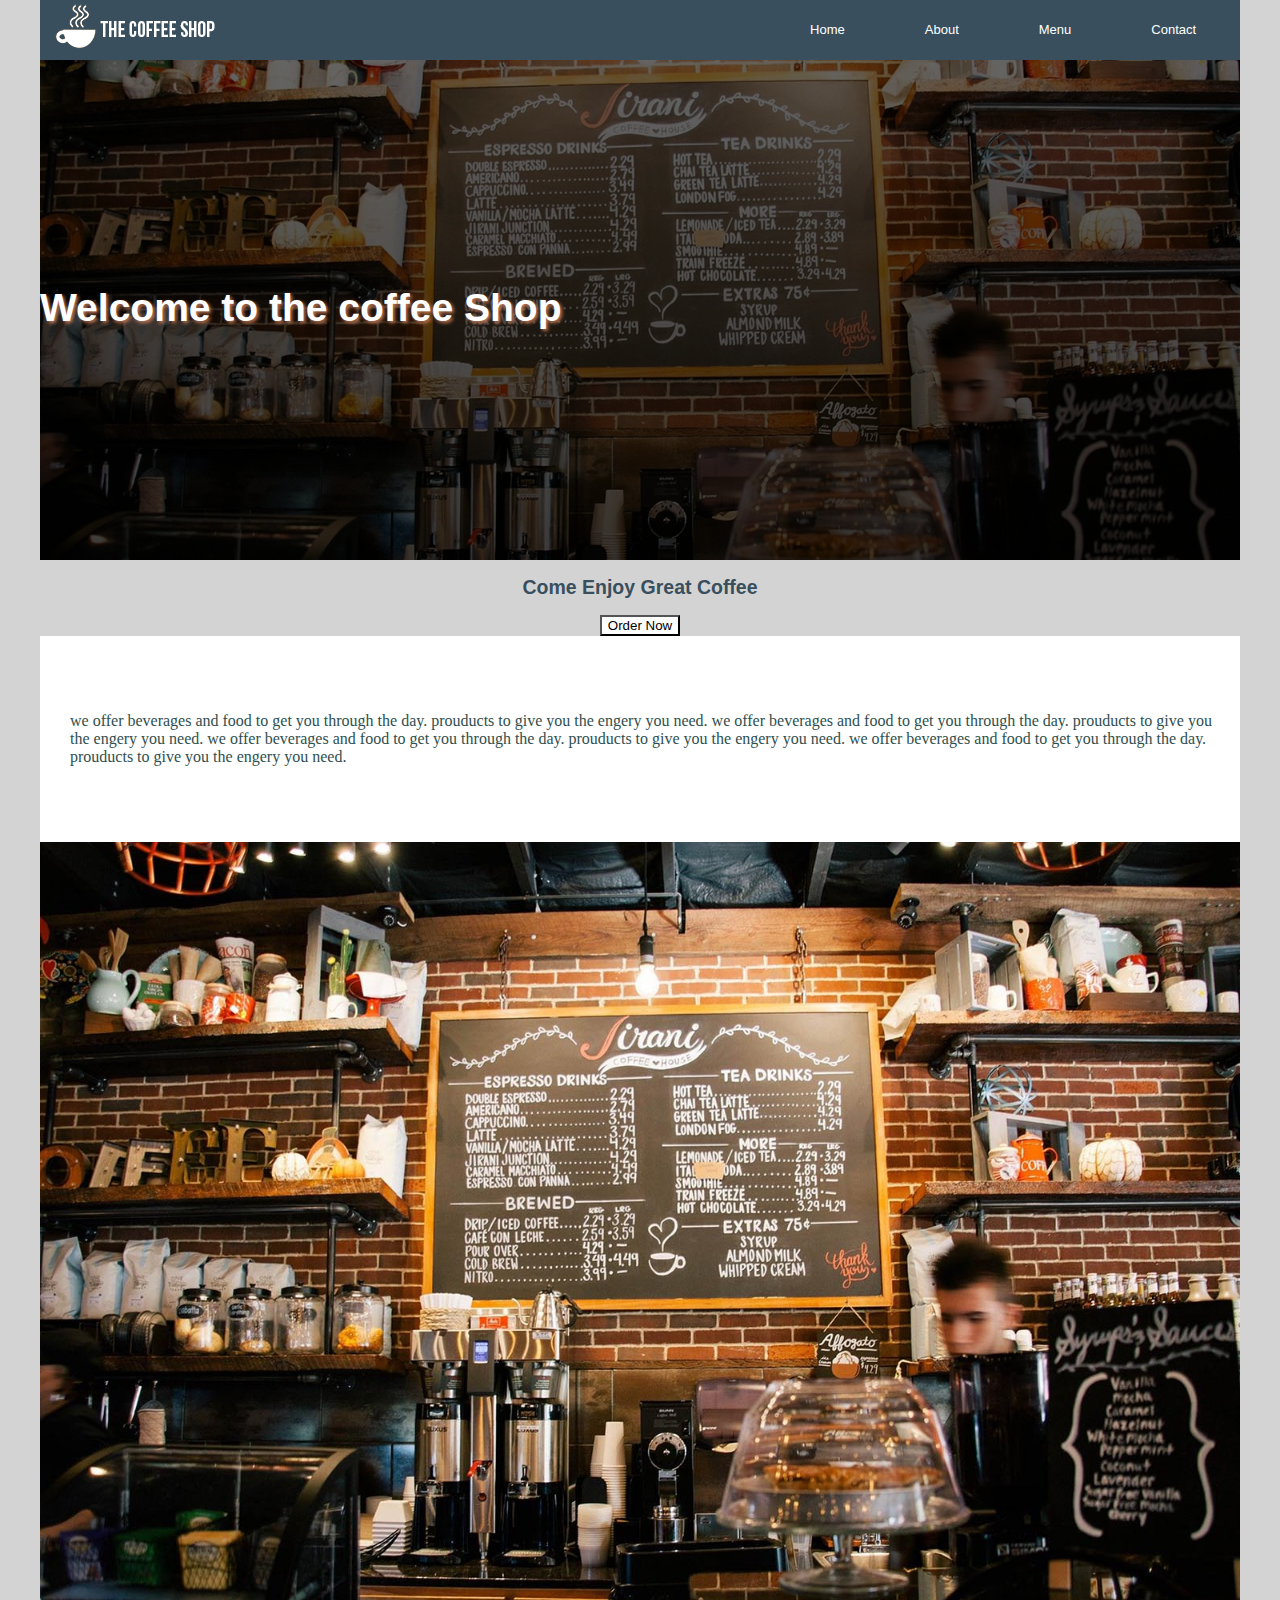
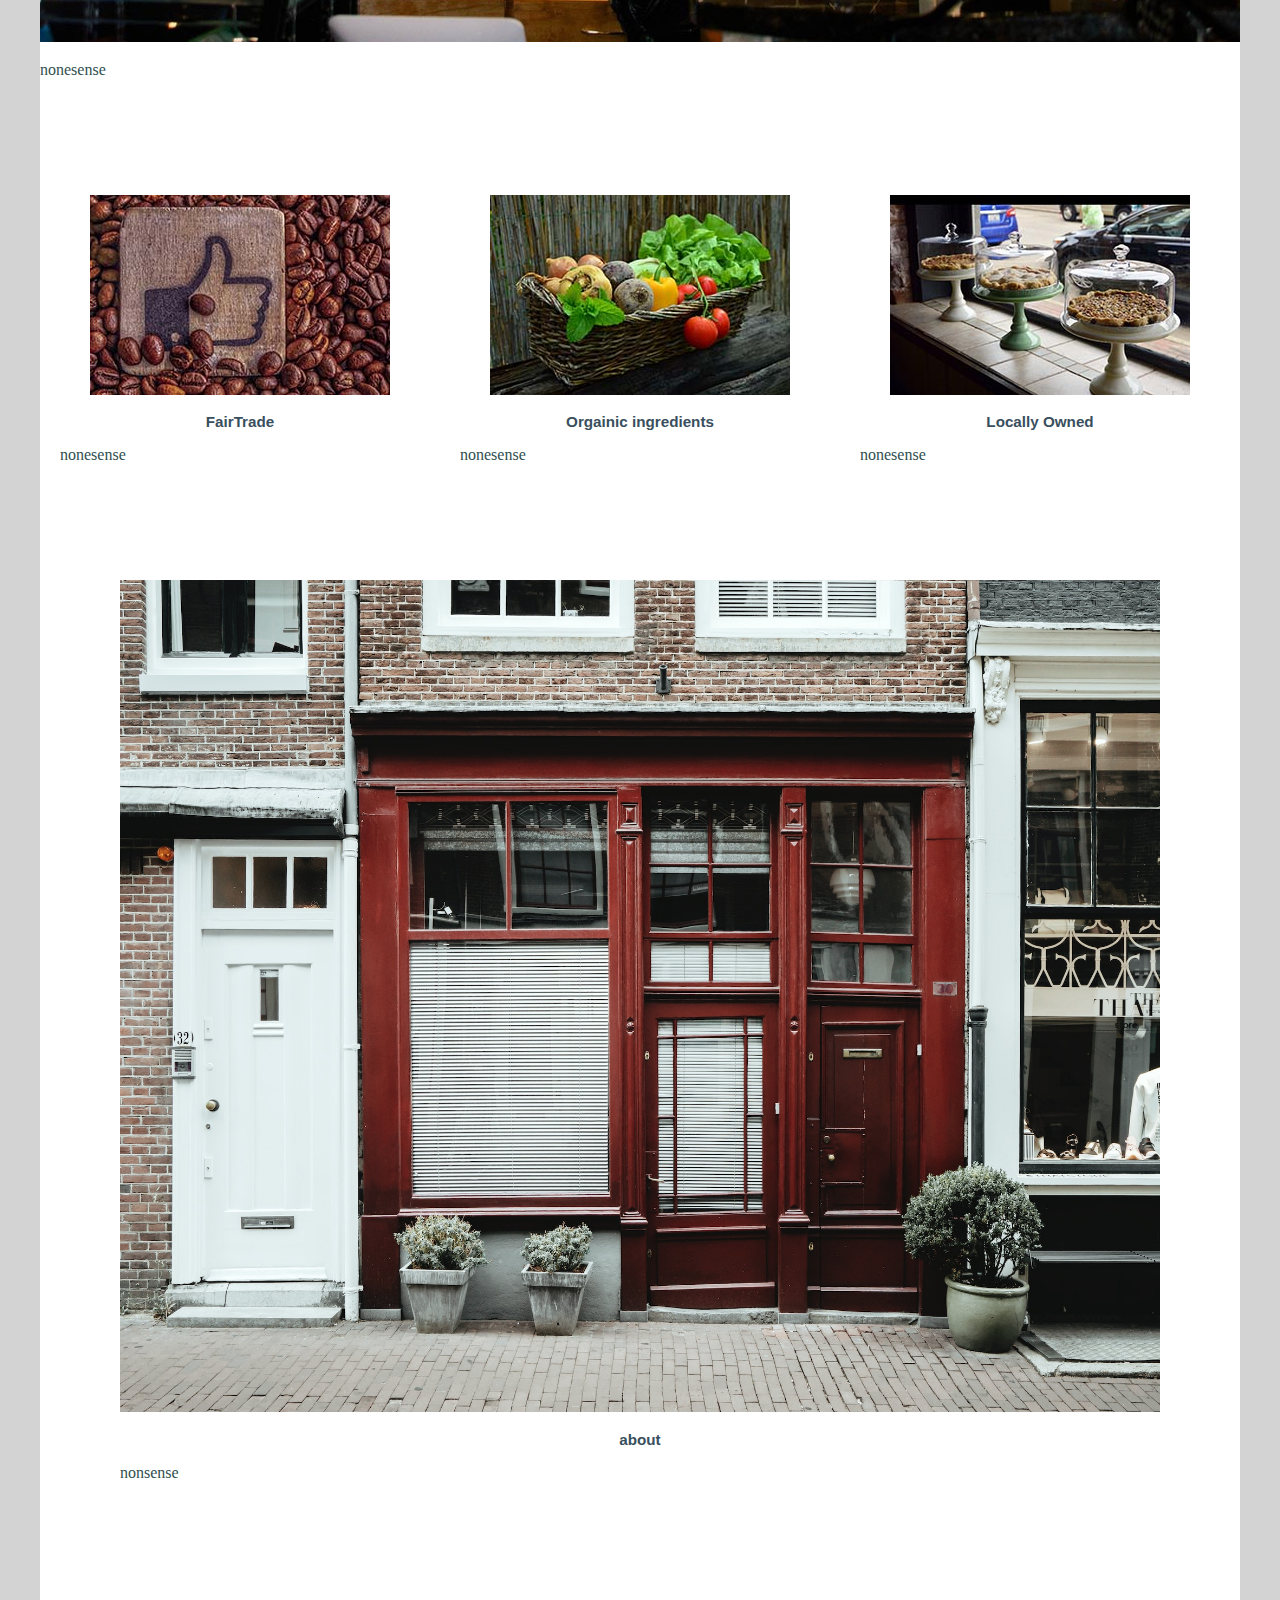
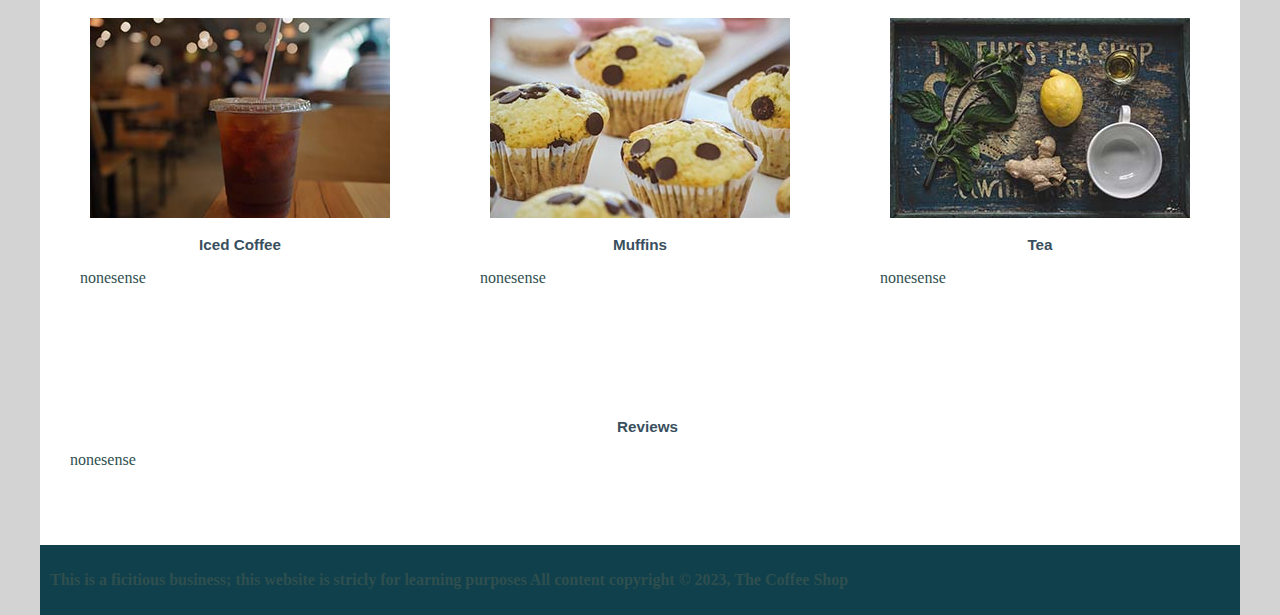
<file: sigmon_responsive-1/index.html>
<!DOCTYPE html>
<html lang="en">
<head>
    <meta charset="UTF-8">
    <meta http-equiv="X-UA-Compatible" content="IE=edge">
    <meta name="viewport" content="width=device-width, initial-scale=1.0">
    <title>The Coffee Shop</title>
    <link rel="stylesheet" href="style_sheet.css">
</head>
<body>
    <header>
        <nav>
            <ul class="main_nav">
                <li class="logo"><img src="coffee_shop_logo.png" alt="the Coffee Shop"></li>
                <li><a href="index.html"> Home</a></li>
                <li><a href="about.html">About</a></li>
                <li><a href="menu/Menu.html"> Menu</a></li>
                <li><a href="contact.html">Contact</a></li>
            </ul>
        </nav>

        <div class="hero_image">
        <h1 class="hero_header">Welcome to the coffee Shop</h1>
       
    </header>

    <main>
        <div class="hero_text">
            <h2>Come Enjoy Great Coffee</h2>
            <button>Order Now</button></div>
       


            <div id="container">
                <div id="problem">
                <p>we offer beverages and food to get you through the day. prouducts to give you 
                    the engery you need. we offer beverages and food to get you through the day. prouducts to give you 
                    the engery you need. we offer beverages and food to get you through the day. prouducts to give you 
                    the engery you need. we offer beverages and food to get you through the day. prouducts to give you 
                    the engery you need. 
                </p></div>

                <div id="img1">
                    <img src="images/coffee_shop.jpg" alt="The Coffee Shop">
                    <p> nonesense</p>
                </div>

                <div id="hlight1">
                    <img src="images/fairtrade.jpg" alt="fairtrade coffee beans">
                    <h3> FairTrade </h3>
                    <p> nonesense</p>
                </div>

                <div id="hlight2">
                    <img src="images/organic.jpg" alt="Produce in a basket">
                    <h3> Orgainic ingredients</h3>
                    <p> nonesense</p>
                </div>


                <div id="hlight3">
                    <img src="images/local.jpg" alt="Pies in window">
                    <h3> Locally Owned</h3>
                    <p> nonesense</p>
                </div>
                
                <div id="about">
                    <img src="images/shop.jpg" alt="Coffee Shop">
                    <h3> about</h3>
                    <p>nonsense</p>
                </div>

                <div id="product1">
                    <img src="images/icedcoffee.jpg" alt="Iced Coffee">
                    <h3>Iced Coffee</h3>
                    <p> nonesense</p>
                </div>

                <div id="product2">
                    <img src="images/muffin.jpg" alt="Muffin">
                    <h3>Muffins</h3>
                    <p>nonesense</p>
                </div>

                <div id="product3">
                    <img src="images/tea.jpg" alt="Tea">
                    <h3> Tea </h3>
                    <p> nonesense</p>
                </div>
                
                <div id="review">
                    <h3> Reviews</h3>
                    <p>nonesense</p>
                </div>
    </main>
    <footer>
       <p> This is a ficitious business; this website is stricly for learning purposes 
        All content copyright &copy; 2023, The Coffee Shop</p>
    </footer>
    
</body>
</html>
</file>
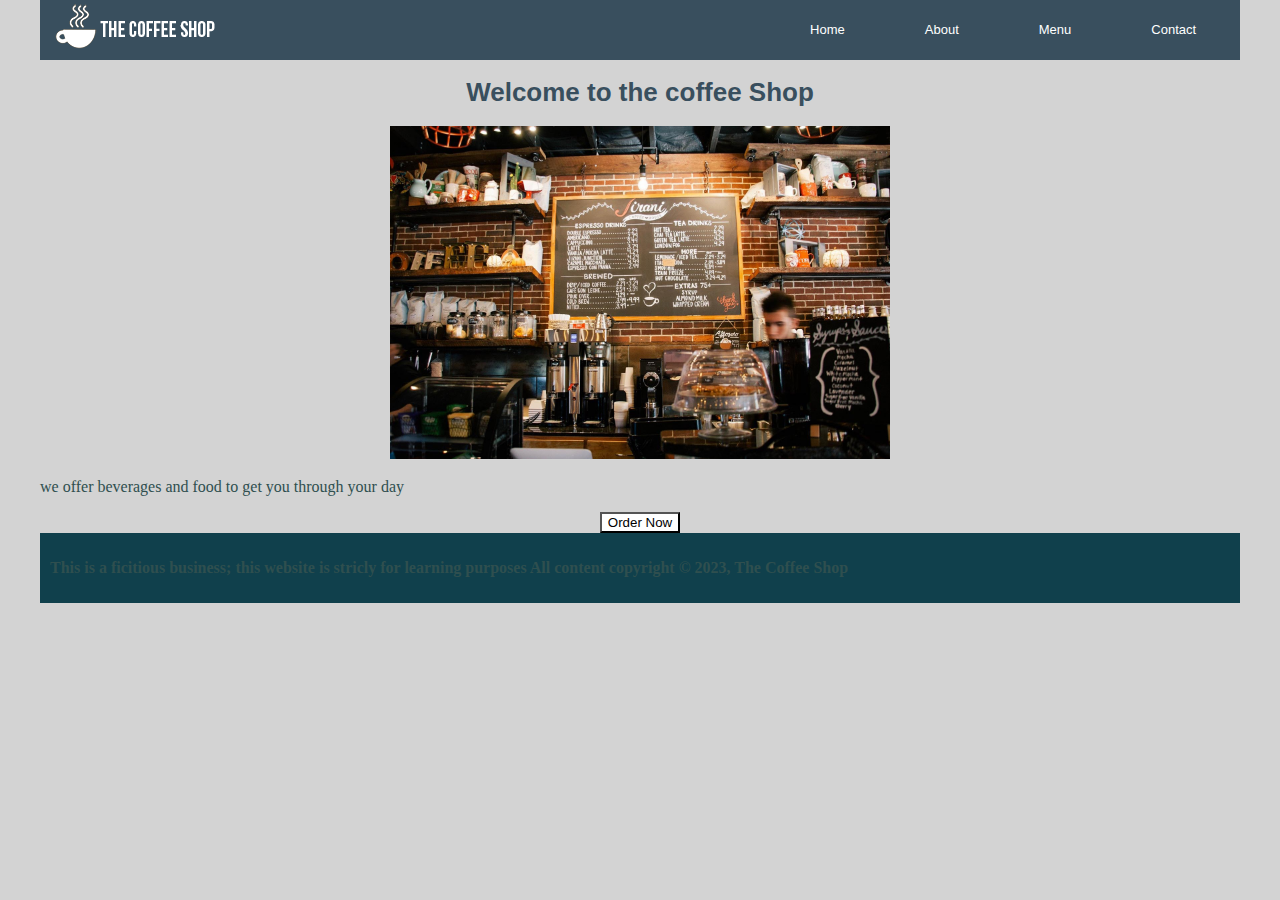
<file: sigmon_responsive-1/about.html>
<!DOCTYPE html>
<html lang="en">
<head>
    <meta charset="UTF-8">
    <meta http-equiv="X-UA-Compatible" content="IE=edge">
    <meta name="viewport" content="width=device-width, initial-scale=1.0">
    <title>About</title>
    <link rel="stylesheet" href="style_sheet.css">
</head>
<body>
    <header>
        <nav>
            <ul class="main_nav">
                <li class="logo"><img src="coffee_shop_logo.png" alt="the Coffee Shop"></li>
                <li><a href="index.html"> Home</a></li>
                <li><a href="about.html">About</a></li>
                <li><a href="menu/Menu.html"> Menu</a></li>
                <li><a href="contact.html">Contact</a></li>
            </ul>
        </nav>
        <h1> Welcome to the coffee Shop</h1>
        <img src="images/coffee_shop.jpg" alt="The Coffee Shop" width="500">
        
        <p> we offer beverages and food to get you through your day</p>
        <button>Order Now</button>
    </header>
    <main>



        
    </main>
    <footer>
        <p> This is a ficitious business; this website is stricly for learning purposes 
         All content copyright &copy; 2023, The Coffee Shop</p>
     </footer>
    
</body>
</html>
</file>
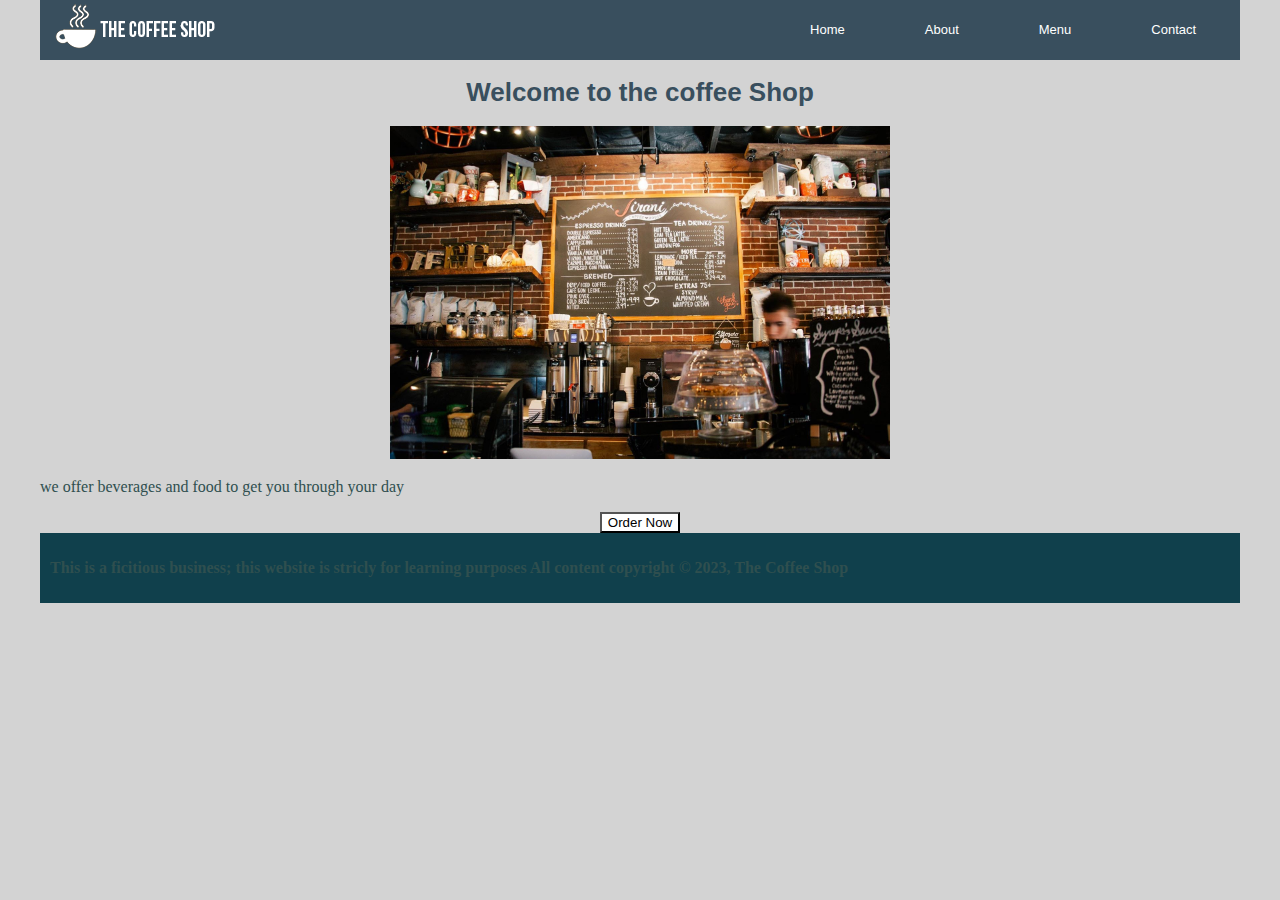
<file: sigmon_responsive-1/contact.html>
<!DOCTYPE html>
<html lang="en">
<head>
    <meta charset="UTF-8">
    <meta http-equiv="X-UA-Compatible" content="IE=edge">
    <meta name="viewport" content="width=device-width, initial-scale=1.0">
    <title>Contact</title>
    <link rel="stylesheet" href="style_sheet.css">
</head>
<body>
    <header>
        <nav>
            <ul class="main_nav">
                <li class="logo"><img src="coffee_shop_logo.png" alt="the Coffee Shop"></li>
                <li><a href="index.html"> Home</a></li>
                <li><a href="about.html">About</a></li>
                <li><a href="menu/Menu.html"> Menu</a></li>
                <li><a href="contact.html">Contact</a></li>
            </ul>
        </nav>


        <h1> Welcome to the coffee Shop</h1>
        <img src="images/coffee_shop.jpg" alt="The Coffee Shop" width="500">
        
      <p> we offer beverages and food to get you through your day</p>
        <button>Order Now</button>
        
    </header>
    <main>


        
    </main>
    <footer>
        <p> This is a ficitious business; this website is stricly for learning purposes 
         All content copyright &copy; 2023, The Coffee Shop</p>
     </footer>
    
</body>
</html>
</file>
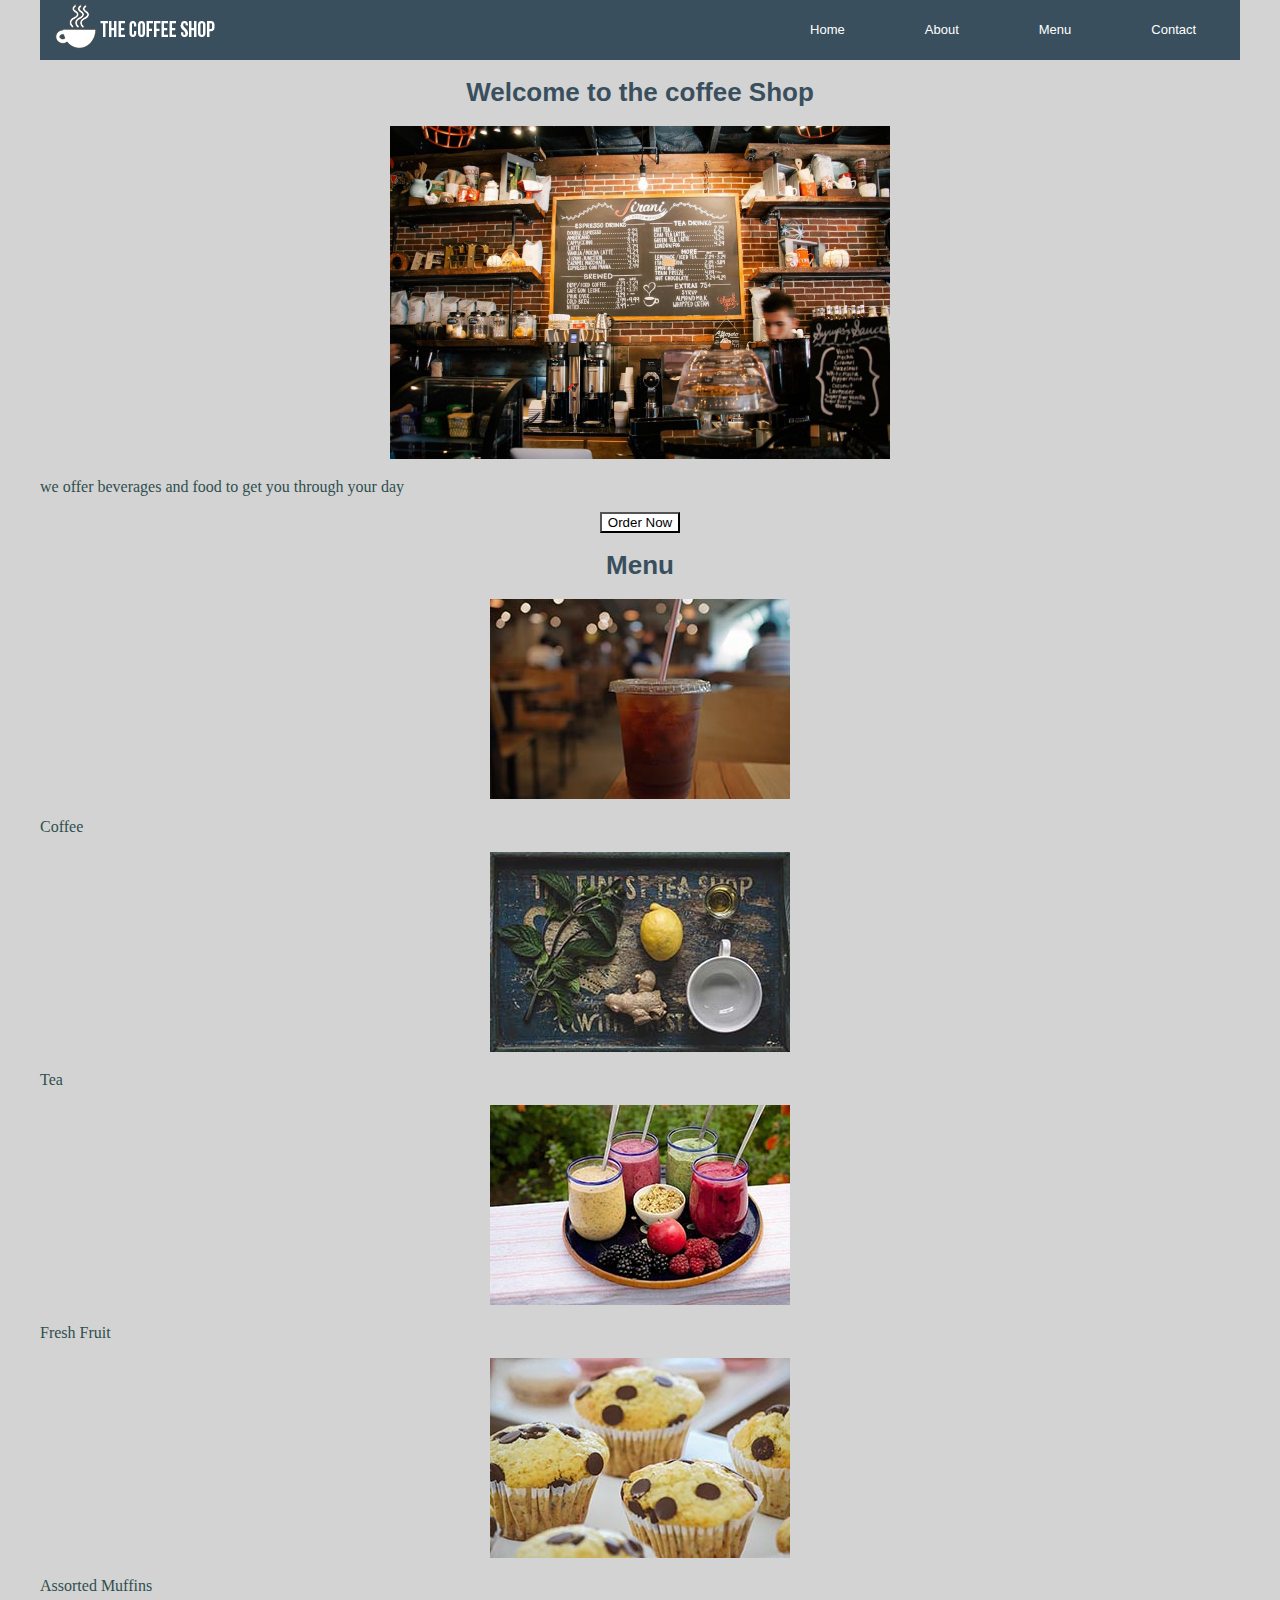
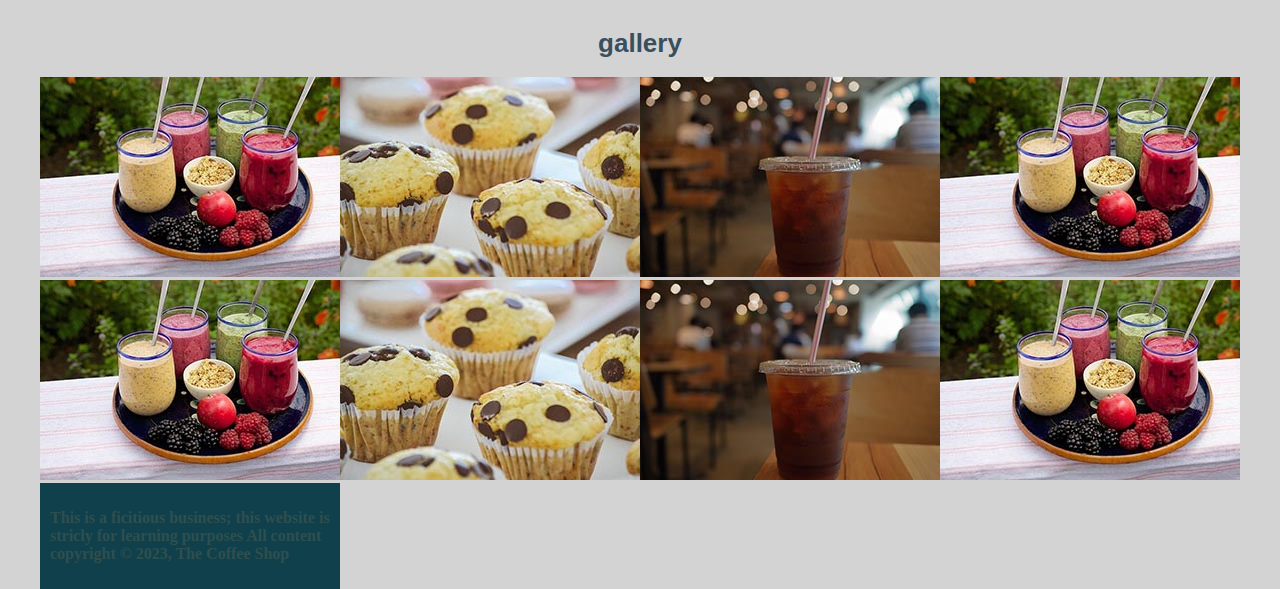
<file: sigmon_responsive-1/menu/Menu.html>
<!DOCTYPE html>
<html lang="en">
<head>
    <meta charset="UTF-8">
    <meta http-equiv="X-UA-Compatible" content="IE=edge">
    <meta name="viewport" content="width=device-width, initial-scale=1.0">
    <title>Menu</title>
    <link rel="stylesheet" href="../style_sheet.css">
    
</head>
<body>
    <header>
        <nav>
            <ul class="main_nav">
                <li class="logo"><img src="../coffee_shop_logo.png" alt="the Coffee Shop"></li>
                <li><a href="../index.html"> Home</a></li>
                <li><a href="../about.html">About</a></li>
                <li><a href="Menu.html"> Menu</a></li>
                <li><a href="../contact.html">Contact</a></li>
            </ul>
        </nav>


        <h1> Welcome to the coffee Shop</h1>
        <img src="../images/coffee_shop.jpg" alt="The Coffee Shop" width="500">
        
       <p> we offer beverages and food to get you through your day</p>
        <button>Order Now</button>
        
    </header>
    <main></main>
<div id="menu">
    <h1> Menu </h1>
    <div class="img1"><img src="../images/icedcoffee.jpg" alt="Iced Coffee">
    <p>Coffee</p></div>
    <div class="img1"><img src="../images/tea.jpg" alt="Tea">
    <p>Tea</p></div>
    <div class="img1"><img src="../images/fruit.jpg" alt="Fruit">
    <p> Fresh Fruit</p></div>
    <div class="img1"><img src="../images/muffin.jpg" alt="Muffin">
    <p> Assorted Muffins</p></div>
</div>

<h1> gallery</h1>
   <div id="gallery">
    <div class="img1"><img src="../images/fruit.jpg" alt="fruit"></div>
    <div class="img2"><img src="../images/muffin.jpg" alt="muffin"></div>
    <div class="img3"><img src="../images/icedcoffee.jpg" alt="iced coffee"></div>
    <div class="img4"><img src="../images/fruit.jpg" alt="fruit"></div>
    <div class="img5"><img src="../images/fruit.jpg" alt="fruit"></div>
    <div class="img6"><img src="../images/muffin.jpg" alt="muffin"></div>
    <div class="img7"><img src="../images/icedcoffee.jpg" alt="iced coffee"></div>
    <div class="img8"><img src="../images/fruit.jpg" alt="fruit"></div>
</main>

    <footer>
        <p> This is a ficitious business; this website is stricly for learning purposes 
         All content copyright &copy; 2023, The Coffee Shop</p>
     </footer>
    
</body>
</html>
</file>
<file: sigmon_responsive-1/style_sheet.css>
@charset "UTF-8";
html{
    box-sizing: border-box;
}
*{
    box-sizing:border-box;
}

img{
    max-width: 100%;
}

body{
    margin: 0 auto;
    max-width: 1200px;
    font-family: Arial, Helvetica, sans-serif;
    font-size: small;
    color: rgb(57, 79, 94);
    background-color: lightgrey;
    text-align: center;
}
p{
    font-family: serif;
    font-size: medium;
    color: darkslategray;
    text-align: left;
}

button{
    background-color: white;
}
/*----------Nav style-------------*/


.main_nav{
    display: flex;
    align-items: center;
    list-style: none;
    background-color: rgb(57, 79, 94);
    padding: .3em;
    margin: 0 auto;
    max-width: 1200px;
}

.main_nav a {
    color: white;
    padding: 60px 40px;
    text-decoration: none;
}

.main_nav a:hover {
    background-color: whitesmoke;
    color: rgb(57, 79, 94);

}
li.logo{
    margin-right: auto;
}


/*-----------hero image------------*/
.hero_image{
    background-image: linear-gradient(rgba(0, 0, 0, 0.600), rgba(0, 0, 0, 0.759)), url(images/coffee_shop.jpg);
    height: 500px;
    background-position: center;
    background-repeat: no-repeat;
    background-size: cover;
    position: relative;
    margin: 0 auto;
    max-width: 1200px;
}
.hero_header{
    text-align: left;
    position: absolute;
    color: white;
    top:40%;
    text-shadow: .05em .05em .1em #C27754;
    font-size: 3em;
    margin: 20pxS;

}
/*------------- Grid --------------*/
#container {
    display: grid;
    grid-template-columns: 1fr 1fr 1fr ;
    grid-template-rows: auto auto auto auto auto auto;
    grid-template-areas: 
    'problem   problem      problem'
    'img1       img1        img1'
    'hlight1    hlight2     hlight3'
    'about      about       about'
    'product1   product2   product3'
    'review     review      review';
    background-color: white;
    margin: 0 auto;
    max-width: 1200px;
    
}

#gallery{
    display: grid;
    grid-template-columns: 1fr 1fr 1fr 1fr;
    grid-template-rows: auto auto;
    grid-template-areas: 
    'img1 img2 img3 img4'
    'img5 img6 img7 img8';
}

#menu{
    display: grid;
}
/* name each grid item to use in gride-templates-areas*/

#problem{
    grid-area: problem;
    object-fit: cover;
   

}
#img1{
    grid-area: img1;
    object-fit: cover;
    
}
#hlight1{
    grid-area: hlight1;
    object-fit: cover;
    
}
#hlight2{
    grid-area: hlight2;
    object-fit: cover;
    
}
#hlight3{
    grid-area: hlight3;
    object-fit: cover;
    
}
#about{
    grid-area: about;
    object-fit:cover
    
}
#product1{
    grid-area: product1;
    object-fit: cover;
    
}
#product2{
    grid-area: product2;
    object-fit: cover;
    
}
#product3{
    grid-area: product3;
    object-fit: cover;
    
}
#review{
    grid-area: review;
    object-fit: cover;
    
}
/* ading style to the grid*/
#problem, #review {
    margin: 0px 15px 0px 30px;
    padding: 60px 0px 60px 0px;
}
#hlight1, #hlight2, #hlight3{
    margin: 20px;
}
#product1, #product2, #product3{
    margin: 40px;
}
#about{
    margin: 80px;
}
#img1{
    padding: 0px 0px 80px 0px;
}

img{
    max-width: 100%;
}

footer{
    background-color: #10404C;
    color: white;
    text-align: center;
    font-weight: bold;
    padding: 10px;
}


/*--------------media query-------------*/
@media screen and (max-width: 800px){
    body{
        color: darkgoldenrod;
        background-color:black;
    }
    #container {
        display: grid;
        grid-template-columns: 1fr 1fr  ;
        grid-template-rows: auto auto auto auto auto auto auto auto;
        grid-template-areas: 
        'problem   problem'
        'img1       img1'
        'hlight1    hlight2'
        'hlight3    hlight3'
        'about      about'
        'product1   product2'
        'product3   product3'
        'review     review';
        background-color: white;
        margin: 0 auto;
        max-width: 1200px;
    }
    .main_nav{
        display: flex;
        align-items: center;
        list-style: none;
        background-color: rgb(57, 79, 94);
        padding: 5em;
        margin: 0 auto;
        max-width: 1200px;
        
    }
    p{
        margin: 0px auto;
        padding: 4em;
        word-spacing: 10px;
    }
  
    
}
@media screen and (max-width: 600px){
    body{
        color: blue;
        background-color: lightblue;
    }
    #container {
        display: grid;
        grid-template-columns: 1fr ;
        grid-template-rows: auto auto auto auto auto auto auto auto auto auto;
        grid-template-areas: 
        'problem'
        'img1'
        'hlight1'
        'hlight2'
        'hlight3'
        'about'
        'product1'
        'product2'
        'product3'
        'review';
        background-color: white;
        margin: 0 auto;
        max-width: 1200px;
}
}
@media  screen and (min-width:1200px) {
    body{
        margin: 0 auto;
        max-width: 1200px;
        font-family: Arial, Helvetica, sans-serif;
        font-size: small;
        color: rgb(57, 79, 94);
        background-color: lightgrey;
        text-align: center;
    }
    #container {
        display: grid;
        grid-template-columns: 1fr 1fr 1fr ;
        grid-template-rows: auto auto auto auto auto auto;
        grid-template-areas: 
        'problem   problem      problem'
        'img1       img1        img1'
        'hlight1    hlight2     hlight3'
        'about      about       about'
        'product1   product2   product3'
        'review     review      review';
        background-color: white;
        margin: 0 auto;
        max-width: 1200px;
    }    

}
</file>
